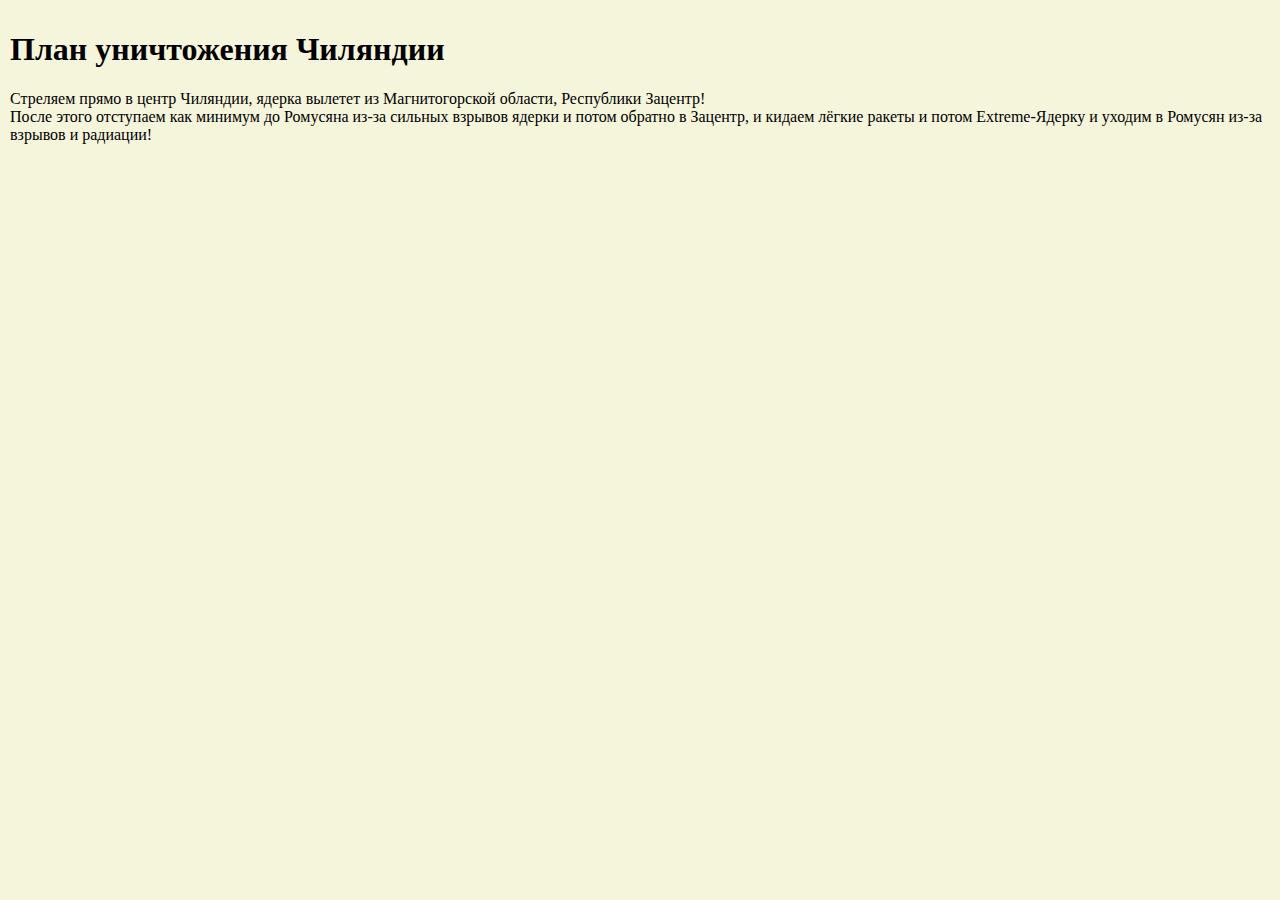
<file: index_ataka.html>
<!DOCTYPE html>
<html lang="en">
<head>
    <meta charset="UTF-8">
    <meta name="viewport" content="width=device-width, initial-scale=1.0">
    <title>Документ по бомблению чиляндии</title>
    <link rel="stylesheet" href="style.css">
</head>
<body>
    <h1>План уничтожения Чиляндии</h1>
    <p>Стреляем прямо в центр Чиляндии, ядерка вылетет из Магнитогорской области, Республики Зацентр!<br>После этого отступаем как минимум до Ромусяна из-за сильных взрывов ядерки и потом обратно в Зацентр, и кидаем лёгкие ракеты и потом Extreme-Ядерку и уходим в Ромусян из-за взрывов и радиации!</p>
</body>
</html>
</file>
<file: style.css>
body {
    background-color: beige;
    font-family: Calibri Light;
    padding:2px;
}
</file>
